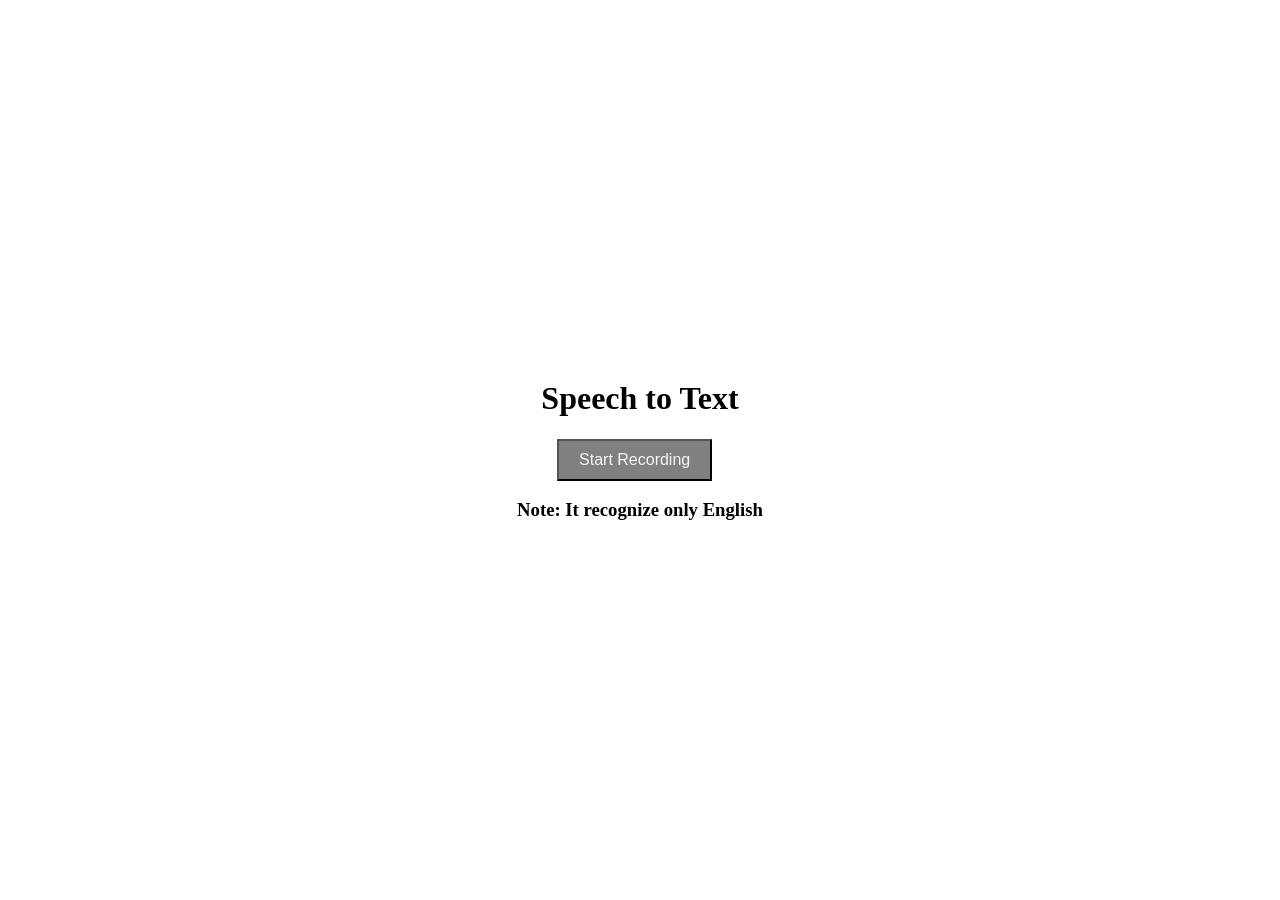
<file: index.html>
<!DOCTYPE html>
<html lang="en">
<head>
    <meta charset="UTF-8">
    <meta name="viewport" content="width=device-width, initial-scale=1.0">
    <title>Speech Recognition</title>
    <link rel="stylesheet" href="./spech.css">
</head>
<body>
    <div class="container">
        <h1>Speech to Text</h1>
        <button id="startButton">Start Recording</button>
        <h3>Note: It recognize only English</h3>
        <p id="output"></p>
    </div>



<script>
    // Check if the browser supports the Web Speech API
    if ('SpeechRecognition' in window || 'webkitSpeechRecognition' in window) {
        const recognition = new (window.SpeechRecognition || window.webkitSpeechRecognition)();

        const startButton = document.getElementById('startButton');
        const output = document.getElementById('output');

        recognition.lang = 'en-US'; 
    

        startButton.addEventListener('click', () => {
            recognition.start();
            startButton.innerHTML = 'Recording...';
        });

        recognition.onresult = (event) => {
            const transcript = event.results[0][0].transcript; //This property holds the actual transcribed text of the recognized speech
            output.innerHTML = `You said: ${transcript}`;
        };

        recognition.onend = () => {
            startButton.innerHTML = 'Start Recording';
        };

    } else {
        alert("Web Speech API is not supported in this browser. Please use a supported browser.");
    }
</script>

</body>
</html>
</file>
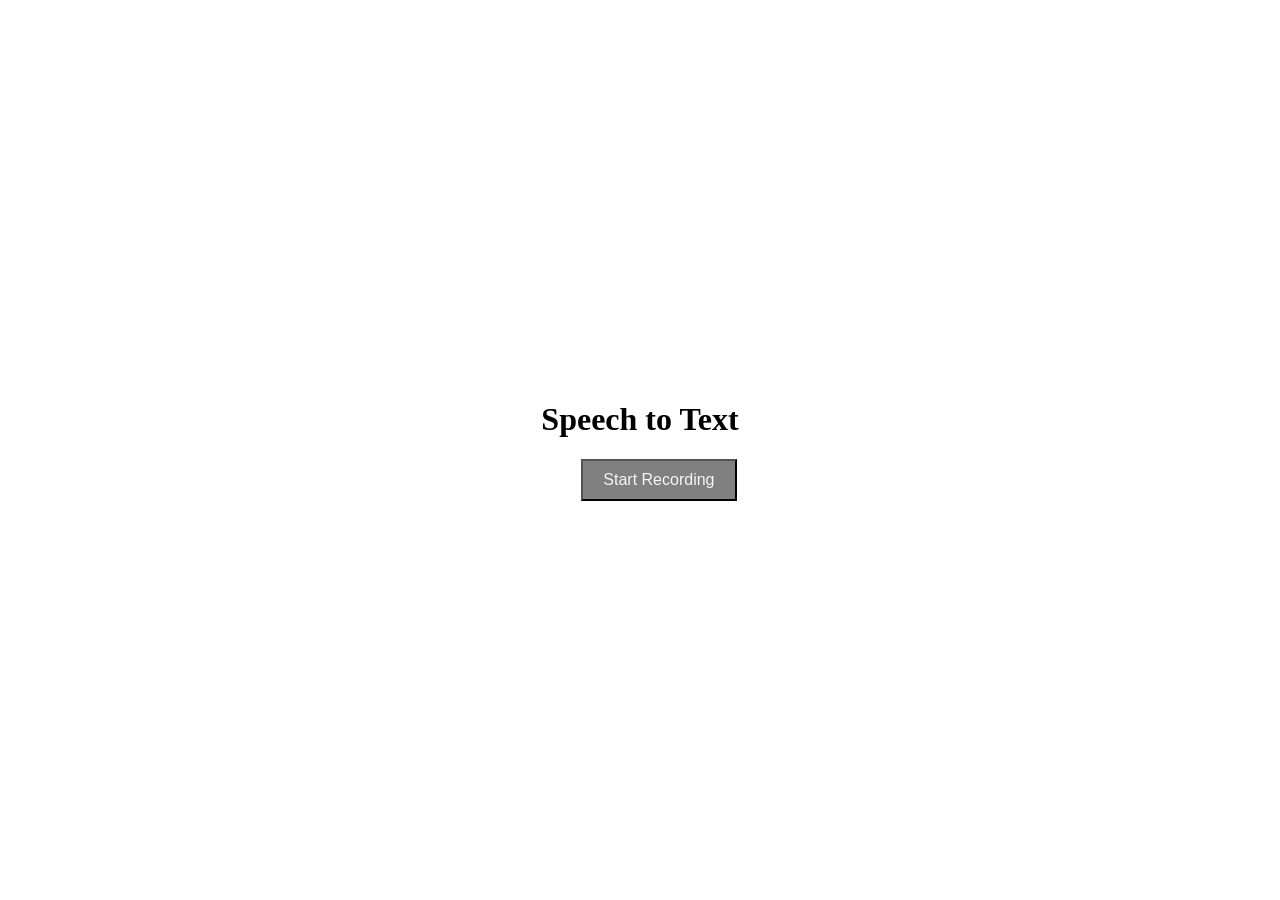
<file: ondex.html>
<!DOCTYPE html>
<html lang="en">
<head>
    <meta charset="UTF-8">
    <meta name="viewport" content="width=device-width, initial-scale=1.0">
    <title>Speech Recognition</title>
    <link rel="stylesheet" href="./spech.css">
</head>
<body>
    <div class="container">
        <h1>Speech to Text</h1>
        <button id="startButton">Start Recording</button>
        <p id="output"></p>
    </div>



<script>
    // Check if the browser supports the Web Speech API
    if ('SpeechRecognition' in window || 'webkitSpeechRecognition' in window) {
        const recognition = new (window.SpeechRecognition || window.webkitSpeechRecognition)();

        const startButton = document.getElementById('startButton');
        const output = document.getElementById('output');

        recognition.lang = 'en-US'; 
    

        startButton.addEventListener('click', () => {
            recognition.start();
            startButton.innerHTML = 'Recording...';
        });

        recognition.onresult = (event) => {
            const transcript = event.results[0][0].transcript; //This property holds the actual transcribed text of the recognized speech
            output.innerHTML = `You said: ${transcript}`;
        };

        recognition.onend = () => {
            startButton.innerHTML = 'Start Recording';
        };

    } else {
        alert("Web Speech API is not supported in this browser. Please use a supported browser.");
    }
</script>

</body>
</html>
</file>
<file: spech.css>
body {
    display: flex;
    flex-direction: column;
    align-items: center;
    justify-content: center;
    height: 100vh;
    margin: 0;
}

h1 {
    text-align: center;

}

#startButton {
    padding: 10px 20px;
    font-size: 16px;
    cursor: pointer;
    color: whitesmoke;
    background: gray;
    margin-left: 40px;
}

#output {
    margin-top: 20px;
    font-size: 18px;
}
</file>
